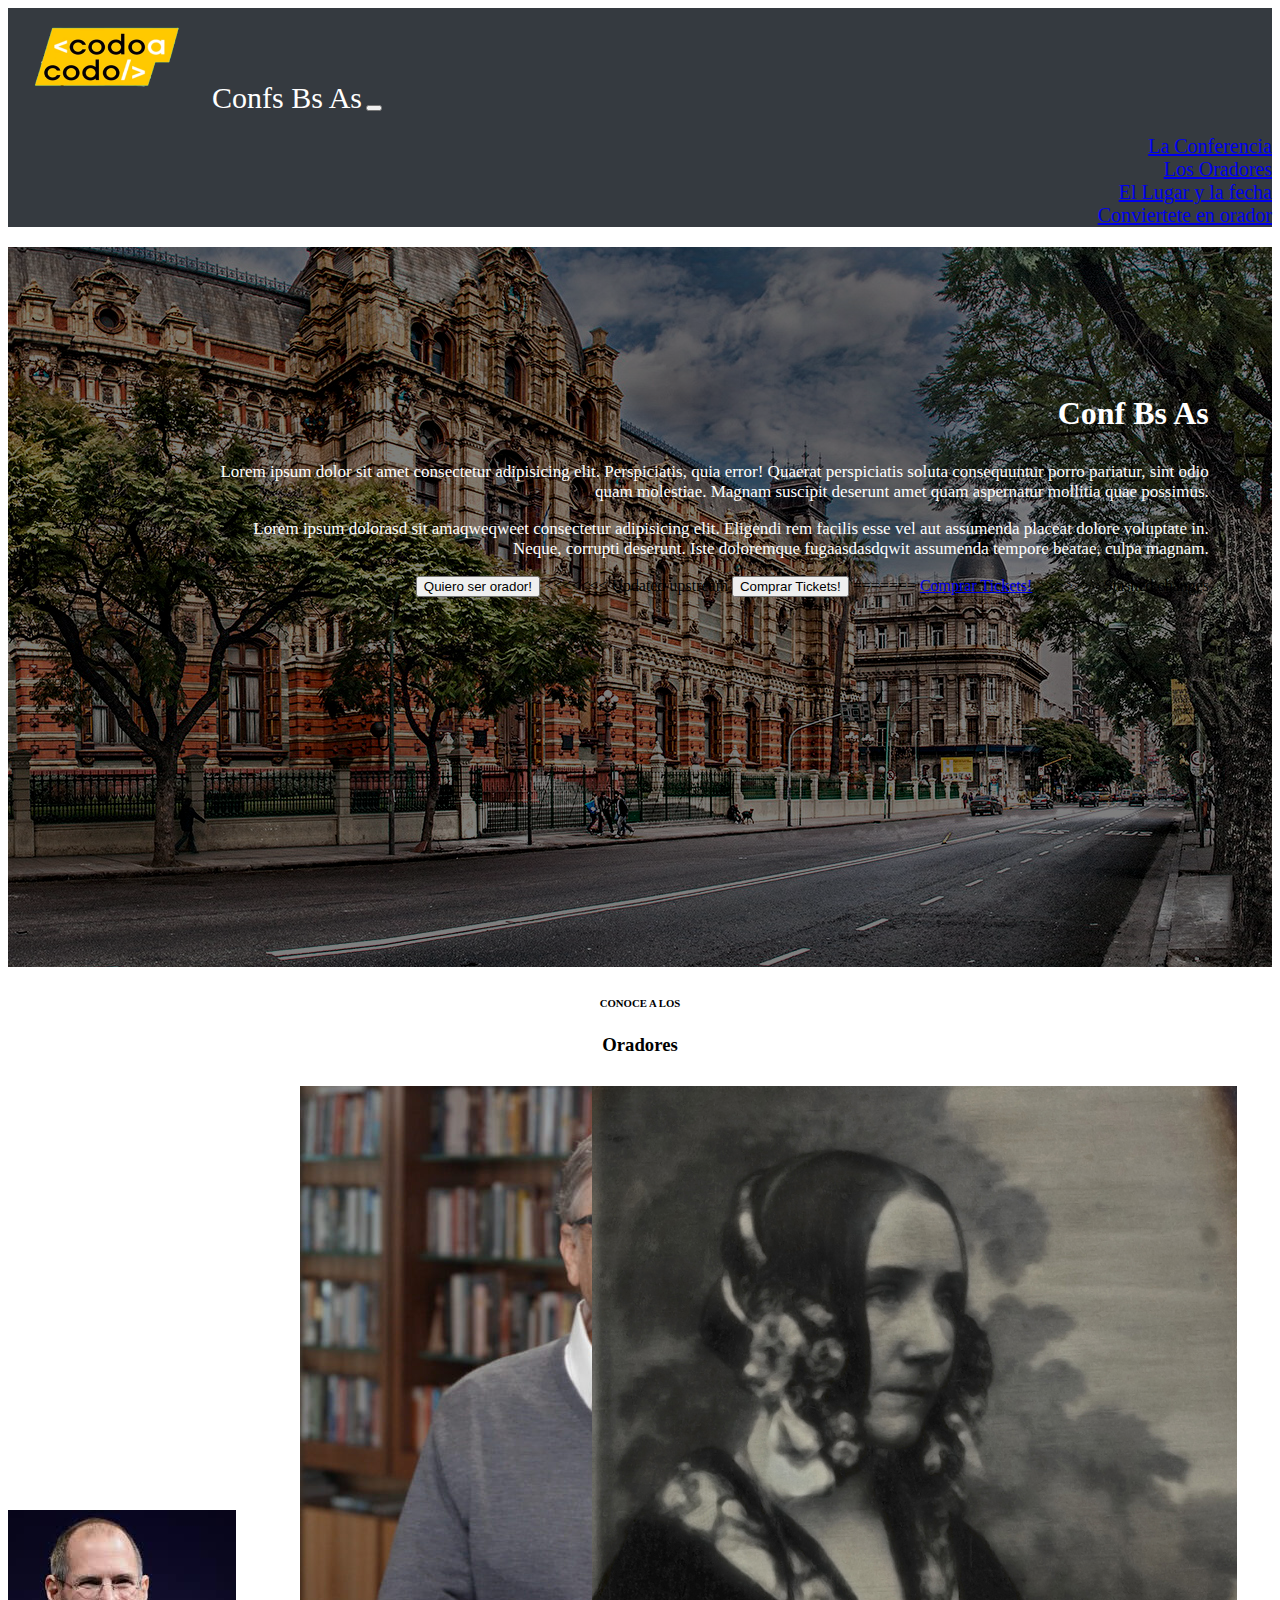
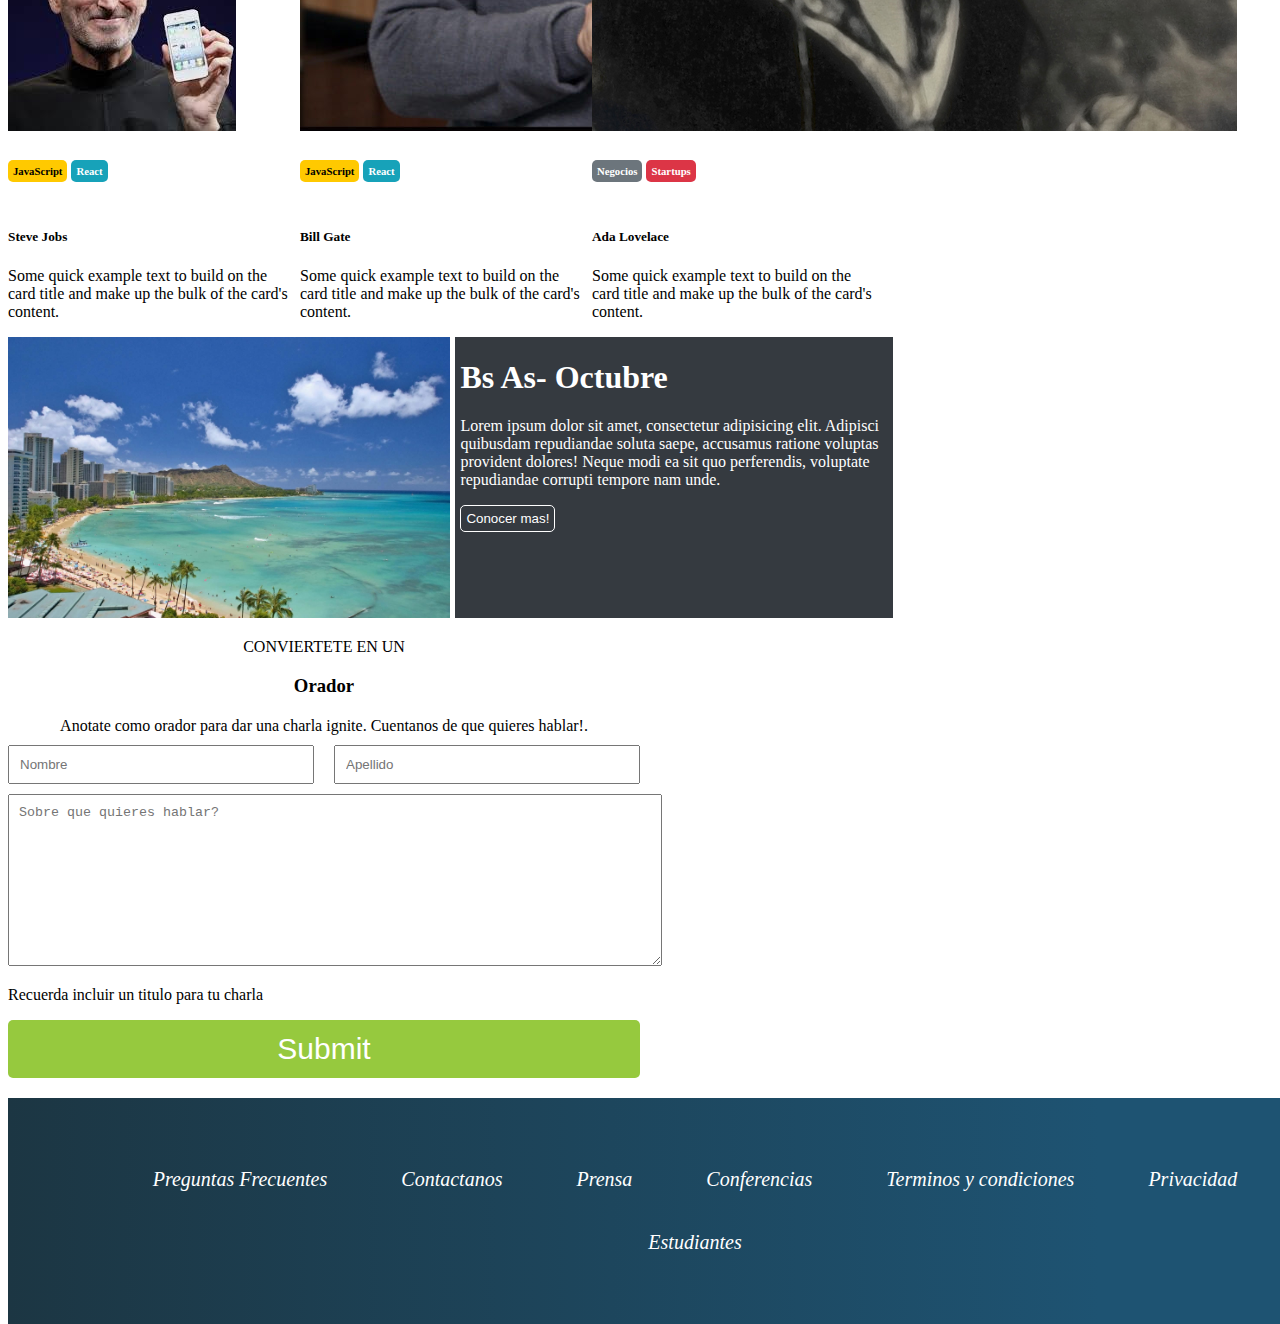
<file: index.html>
<!DOCTYPE html>
<html lang="en">
<head>
    <meta charset="UTF-8">
    <meta http-equiv="X-UA-Compatible" content="IE=edge">
    <meta name="viewport" content="width=device-width, initial-scale=1.0">
    <link href="https://cdn.jsdelivr.net/npm/bootstrap@5.0.2/dist/css/bootstrap.min.css" rel="stylesheet" integrity="sha384-EVSTQN3/azprG1Anm3QDgpJLIm9Nao0Yz1ztcQTwFspd3yD65VohhpuuCOmLASjC" crossorigin="anonymous">
    <link rel="stylesheet" href="estilos.css">
    <title>Document</title>
</head>
<body>
    <div>
        <!-- Header -->
        <div>
            <!-- navbar -->
            <nav class="navbar navbar-expand-sm navbar-dark sticky-top">
              <div class="container-fluid">
                <img src="Imagenes/codoacodo.png" alt="Logo codo a codo" width="200px" height="100px">
                <a class="navbar-brand links" href="#">Confs Bs As</a>
                <button class="navbar-toggler" type="button" id="btn-menu" data-bs-toggle="collapse" data-bs-target="#confs">
                  <span class="navbar-toggler-icon"></span>
                  
                </button>
                <div class="collapse navbar-collapse posicion" id="confs">
                  
                   <ul class="navbar-nav posicion">
                    
                    <li class="nav-item">
                    <a class="nav-link "href="#">La Conferencia</a>
                  </li>
                  <li class="nav-item">
                    <a class="nav-link" href="#">Los Oradores</a>
                  </li>
                  <li class="nav-item">
                    <a class="nav-link" href="#">El Lugar y la fecha</a>
                  </li>
                  <li class="nav-item">
                    <a class="nav-link" href="#">Conviertete en orador</a>
                  </li>
                  </ul> 
                  
                </div>
              </div>
            </nav>

        </div>
        <!-- Banner -->
         <header>
            <div class="container-fluid container1 banner">
              <div class="informacion">
                <div class="fondo">
                  <h1>
                    Conf Bs As
                  </h1>
                  <p class="descripcion">Lorem ipsum dolor sit amet consectetur adipisicing elit. Perspiciatis, quia error! Quaerat perspiciatis soluta consequuntur porro pariatur, sint odio quam molestiae. Magnam suscipit deserunt amet quam aspernatur mollitia quae possimus.</p>
                  <p class="color">Lorem ipsum dolorasd sit amaqweqweet consectetur adipisicing elit. Eligendi rem facilis esse vel aut assumenda placeat dolore voluptate in. Neque, corrupti deserunt. Iste doloremque fugaasdasdqwit assumenda tempore beatae, culpa magnam.</p>
                  <div class="botones"></div>
                  <button type="button" class="btn btn-outline-light">Quiero ser orador!</button>
<<<<<<< Updated upstream
                  <button type="button" class="btn btn-success">Comprar Tickets!</button>
=======
                  <a href="ticket.html" button type="button" class="btn btn-success">Comprar Tickets!</a>
>>>>>>> Stashed changes

              </div>

            </div>

            </div>
         </header>
        
        <!-- Cards-->
        <div class="container-fluid">
          <div>
            <h6 class="orador espacio1">CONOCE A LOS</h6>
            <h3 class="orador espacio2">Oradores</h3>
            </div>

            <div class="d-flex justify-content-evenly">
          <!-- Card 1 -->
          
          <div class="card centro d-flex justify-content-around" style="width: 18rem;">
            <img src="Imagenes/steve.jpg" class="card-img-top" alt="...">
            <div class="card-body">
              <h6 class="etiqueta javascript" href="#">JavaScript</h6>
              <h6 class="etiqueta react" >React</h6>
              <h5 class="card-title">Steve Jobs</h5>
              <p class="card-text">Some quick example text to build on the card title and make up the bulk of the card's content.</p>
              
            </div>
          </div>
          

          <!-- Card 2 -->
          
          <div class="card centro d-flex justify-content-around" style="width: 18rem;">
            <img src="Imagenes/bill.jpg" class="card-img-top" alt="...">
            <div class="card-body">
              <h6 class="etiqueta javascript" >JavaScript</h6>
              <h6 class="etiqueta react" >React</h6>
              <h5 class="card-title">Bill Gate</h5>
              <p class="card-text">Some quick example text to build on the card title and make up the bulk of the card's content.</p>
              
            </div>
          </div>
        

          <!-- Card 3 -->
          
          <div class="card centro" style="width: 18rem;">
            <img src="Imagenes/ada.jpeg" class="card-img-top" alt="...">
            <div class="card-body">
              <h6 class="etiqueta negocios" >Negocios</h6>
              <h6 class="etiqueta startups" >Startups</h6>
              <h5 class="card-title">Ada Lovelace</h5>
              <p class="card-text">Some quick example text to build on the card title and make up the bulk of the card's content.</p>
              
            </div>
          </div>
        </div>
      </div>
        


        </div>
        <!-- Imagen -->
        <div class="container-fluid imagenfondo">
          
          <img class="imgaside" src="Imagenes/honolulu.jpg" alt="">
          <aside>
            <H1 class="asidetext">Bs As- Octubre</H1> 
            <p class="asidetext">Lorem ipsum dolor sit amet, consectetur adipisicing elit. Adipisci quibusdam repudiandae soluta saepe, accusamus ratione voluptas provident dolores! Neque modi ea sit quo perferendis, voluptate repudiandae corrupti tempore nam unde.</p>
            <button class="boton">Conocer mas!</button>
          </aside>
         
          


        </div>
        <!-- Formulario -->
        <div class="container-fluid formulario"> 
          <div class="formtitle">
            <p>CONVIERTETE EN UN</p>
            <h3>Orador</h3>
          </div>

          
          <div class="container-fluid">
            <form class="formtitle" action="" target="_blank" >Anotate como orador para dar una charla ignite. Cuentanos de que quieres hablar!.</form>
            <div class="formu">
            <input type="text" size="15" class="formname bordes" placeholder="Nombre">
            <input type="text" size="15" class="formsurname bordes" placeholder="Apellido">
            </div>
            
            
            <textarea name="" class="bordes" cols="120" rows="10" placeholder="Sobre que quieres hablar?" ></textarea>
            <br>
            <p>Recuerda incluir un titulo para tu charla</p>
            
            <input class="enviar bordes" type="submit">
          </div>


        </div>
        <!-- Footer -->
        <footer>
          <address>
        <div class="degradado">
          <div class="box">
          <ul class="deco">
            <li>
              <a class="col" href="#">Preguntas Frecuentes</a>
            </li>
          </ul>
        </div>
        
        <div class="box">
        <ul class="deco">
            <li>
              <a class="col" href="#">Contactanos</a>
            </li>
          </ul>
        </div>

        <div class="box">
          <ul class="deco">
              <li>
                <a class="col" href="#">Prensa</a>
              </li>
            </ul>
          </div>

          <div class="box">
            <ul class="deco">
                <li>
                  <a class="col" href="#">Conferencias</a>
                </li>
              </ul>
            </div>

            <div class="box">
              <ul class="deco">
                <li>
                  <a class="col" href="#">Terminos y condiciones</a>
                </li>
              </ul>
            </div>

            <div class="box">
              <ul class="deco">
                <li>
                  <a class="col" href="#">Privacidad</a>
                </li>
              </ul>
            </div>

            <div class="box">
              <ul class="deco">
                <li>
                  <a class="col" href="#">Estudiantes</a>
                </li>
              </ul>
            </div>
            
        </div>
        </div>
        <!-- Footer -->
    </div>
  </address>
  </footer>
</body>
<script src="https://cdn.jsdelivr.net/npm/bootstrap@5.0.2/dist/js/bootstrap.bundle.min.js" integrity="sha384-MrcW6ZMFYlzcLA8Nl+NtUVF0sA7MsXsP1UyJoMp4YLEuNSfAP+JcXn/tWtIaxVXM" crossorigin="anonymous"></script>
</html>
</file>
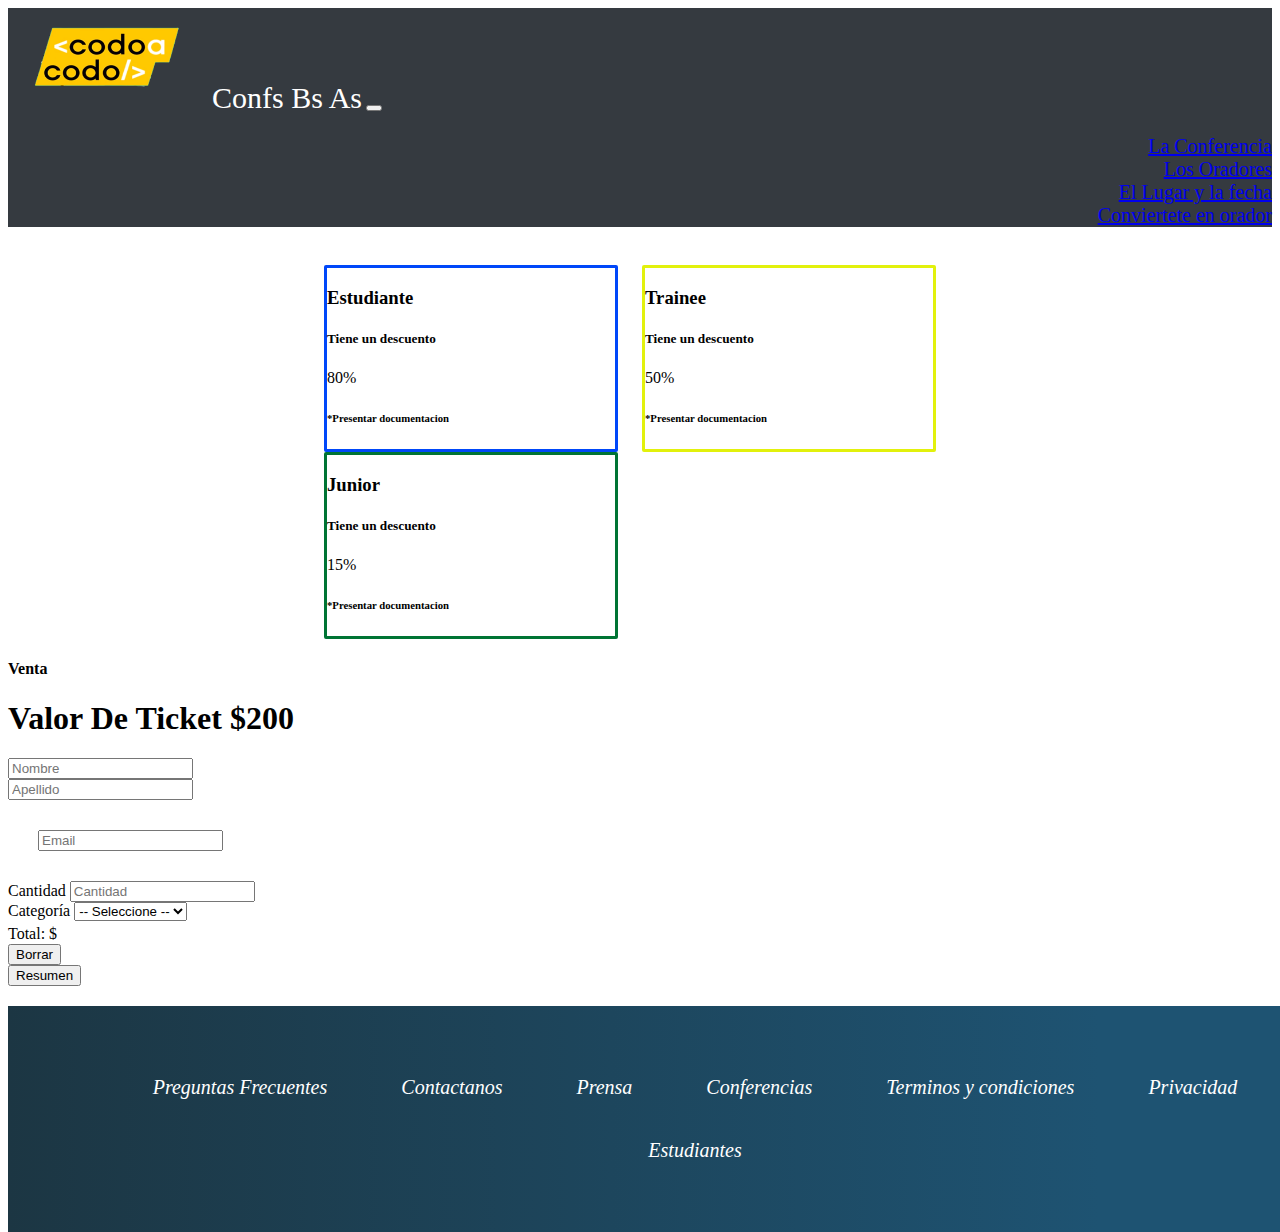
<file: ticket.html>
<!DOCTYPE html>
<html lang="en">
<head>
    <meta charset="UTF-8">
    <meta http-equiv="X-UA-Compatible" content="IE=edge">
    <meta name="viewport" content="width=device-width, initial-scale=1.0">
    <link href="https://cdn.jsdelivr.net/npm/bootstrap@5.0.2/dist/css/bootstrap.min.css" rel="stylesheet" integrity="sha384-EVSTQN3/azprG1Anm3QDgpJLIm9Nao0Yz1ztcQTwFspd3yD65VohhpuuCOmLASjC" crossorigin="anonymous">
    <link rel="stylesheet" href="estilos.css">
    <title>Document</title>
</head>
<body>
    <div>
        <!-- Header -->
        <div>
            <!-- navbar -->
            <nav class="navbar navbar-expand-sm navbar-dark sticky-top">
              <div class="container-fluid">
                <img src="Imagenes/codoacodo.png" alt="Logo codo a codo" width="200px" height="100px">
                <a class="navbar-brand links" href="#">Confs Bs As</a>
                <button class="navbar-toggler" type="button" id="btn-menu" data-bs-toggle="collapse" data-bs-target="#confs">
                  <span class="navbar-toggler-icon"></span>
                  
                </button>
                <div class="collapse navbar-collapse posicion" id="confs">
                  
                   <ul class="navbar-nav posicion">
                    
                    <li class="nav-item">
                    <a class="nav-link "href="index.html">La Conferencia</a>
                  </li>
                  <li class="nav-item">
                    <a class="nav-link" href="#">Los Oradores</a>
                  </li>
                  <li class="nav-item">
                    <a class="nav-link" href="#">El Lugar y la fecha</a>
                  </li>
                  <li class="nav-item">
                    <a class="nav-link" href="#">Conviertete en orador</a>
                  </li>
                  </ul> 
                  
                </div>
              </div>
            </nav>

        </div>
        <!-- Banner -->
         
         <!-- Cards descuentos -->
         <div class="container-md pos2">
            <div class="row gx-3">
            <div class="card centro d-flex justify-content-around espacio bordercolor" style="width: 18rem;">
                <div class="card-body text-center">
                  <h3 class="card-title hov1">Estudiante</h3>
                  <h5 class="card-subtitle mb-2">Tiene un descuento</h5>
                  <p class="card-text">80%</p>
                  <h6 class="card-subtitle mb-2 text-muted">*Presentar documentacion</h6>
                </div>
              </div>
              <div class="card centro d-flex justify-content-around espacio bordercolor2" style="width: 18rem;">
                <div class="card-body text-center ">
                  <h3 class="card-title">Trainee</h3>
                  <h5 class="card-subtitle mb-2">Tiene un descuento</h5>
                  <p class="card-text">50%</p>
                  <h6 class="card-subtitle mb-2 text-muted">*Presentar documentacion</h6>
                  
                </div>
              </div>
              <div class="card centro d-flex justify-content-around espacio bordercolor3" style="width: 18rem;">
                <div class="card-body text-center">
                  <h3 class="card-title p">Junior</h3>
                  <h5 class="card-subtitle mb-2 ">Tiene un descuento</h5>
                  <p class="card-text">15%</p>
                  <h6 class="card-subtitle mb-2 text-muted">*Presentar documentacion</h6>
                </div>
              </div>
            </div>


         </div>
         <div class="container-sm mt-4 mb-4">
          <div class="row">

          
            <h4 class="text-">Venta</h4>
            <h1 class="venta">Valor De Ticket $200</h1>  
         </div>
        </div>
        

        <div class="container-md">

        <form action="">
          <div class="row gx-2">
              <div class="col-md mb-4">
                  <input type="text" class="form-control" placeholder="Nombre" aria-label="Nombre">
              </div>
              <div class="col-md mb-4">
                  <input type="text" class="form-control" placeholder="Apellido" aria-label="Apellido">
              </div>
          </div>
          <div class="row">
              <div class="col mb-4">
                  <input type="email" class="form-control w-100"  placeholder="Email" aria-label="Email" >
              </div>
          </div>
          <div class="row gx-2">
              <div class="col-md mb-4">
                  <label for="cantidadTickets" class="form-label">Cantidad</label>
                  <input type="number" class="form-control" placeholder="Cantidad" aria-label="Cantidad" id="cantidadTickets" min="1">
              </div>
              <div class="col-md mb-4">
                  <label for="categoriaSelect" class="form-label">Categoría</label>
                  <select class="form-select" aria-label="Categoría" id="categoriaSelect">
                      <option value="" selected>-- Seleccione --</option>
                      <option value="0">Ninguna</option>
                      <option value="1">Estudiante</option>
                      <option value="2">Trainee</option>
                      <option value="3">Junior</option>
                  </select>
              </div>
          </div>
          <div class="alert alert-success mt-2 mb-4" role="alert">
              Total: $ <span id="montoTotal" class="align-middle"></span>
          </div>
          <div class="row gx-2">
              <div class="col-md mb-3">
                  <button type="reset" class="w-100 btn btn-lg btn-form bg-dark text-light" id="Borrar">Borrar</button>
              </div>
              <div class="col-md mb-3">
                  <button type="button" class="w-100 btn btn-lg btn-form bg-primary text-light" id="Resumen">Resumen</button>
              </div>
          </div>
      </form>
    </div>

          <!-- Footer -->
          <footer>
            <address>
          <div class="degradado">
            <div class="box">
            <ul class="deco">
              <li>
                <a class="col" href="#">Preguntas Frecuentes</a>
              </li>
            </ul>
          </div>
          
          <div class="box">
          <ul class="deco">
              <li>
                <a class="col" href="#">Contactanos</a>
              </li>
            </ul>
          </div>
  
          <div class="box">
            <ul class="deco">
                <li>
                  <a class="col" href="#">Prensa</a>
                </li>
              </ul>
            </div>
  
            <div class="box">
              <ul class="deco">
                  <li>
                    <a class="col" href="#">Conferencias</a>
                  </li>
                </ul>
              </div>
  
              <div class="box">
                <ul class="deco">
                  <li>
                    <a class="col" href="#">Terminos y condiciones</a>
                  </li>
                </ul>
              </div>
  
              <div class="box">
                <ul class="deco">
                  <li>
                    <a class="col" href="#">Privacidad</a>
                  </li>
                </ul>
              </div>
  
              <div class="box">
                <ul class="deco">
                  <li>
                    <a class="col" href="#">Estudiantes</a>
                  </li>
                </ul>
              </div>
              
          </div>
          </div>
          <!-- Footer -->
      </div>
    </address>
    </footer>
    

    <script src="ticket.js"></script>
</body>
</html>
</file>
<file: estilos.css>
body{
  position: relative;
  padding-bottom: 3em;
  min-height: 100vh;
}



.container{
  display: grid;
  gap: 1rem;
  grid-auto-rows: 22rem;
  grid-template-columns: repeat(auto-fill, minmax(15rem, 1fr));
}








.navbar{
  background-color: rgb(53, 58, 64);
}

.links{
  text-decoration: none;
  color: #ffffff;
  font-size: 30px;
}

.posicion{
  color: #ffffff;
  
  justify-items: end;
  list-style-type: none;
  font-size: 20px;
  margin-left: auto;
  
}





.banner{
  
  height: 50%;
  border: 1px;
}
/* Propiedades de la imagen de fondo en el banner */
.container1{
  display: flex;
  max-width: 100%;
  height: 80vh;
  
  background-image: linear-gradient(rgba(0, 0, 0, 0.5), rgba(0, 0, 0, 0.5)), url(Imagenes/ba1.jpg);
  
  
  background-position: 100% 70%;
  background-color: black;
}


h1{
  color: #ffffff;
}

/* Propiedades de la caja con el texto */
.informacion{
  max-width: 1000px;
  
  padding-top: 10%;
  padding-right: 5%;
  margin-left: auto;
  text-align: right;
  justify-content: left;
  height: 100%;
  display: flex;
}



.color{
  font-size: 17px;
  color: #ffffff;
  
  
  
}

.descripcion{
  font-size: 17px;
  color: #ffffff;
  margin-top: 3%;
}
/* titulos de la seccion Div "Cards" Presentacion de los oradores*/
.orador{
  text-align: center;
  
  
}

.espacio1{
  margin-top: 30px;
}

.espacio2{
  margin-bottom: 30px;
}

/* Cards de los distitos oradores */
.centro{
  
  display: inline-block;
  justify-content: center;
  
}

.etiqueta{
  display: inline-block;
  text-decoration: none;
  padding: 2px;
  
  
  
  
  font: bold;
  
  
}

/* Efecto de las etiquetas */
.javascript{
  background-color: rgb(255, 201, 0);
  padding: 5px;
  color: #000000;
  border-radius: 5px;
}

.react{
  background-color: rgb(23, 162, 185);
  color: #ffffff;
  padding: 5px;
  border-radius: 5px;
}

.negocios{
  background-color: rgb(108, 117, 124);
  color: #ffffff;
  padding: 5px;
  border-radius: 5px;

}

.startups{
  background-color: rgb(220, 53, 70);
  color: #ffffff;
  padding: 5px;
  border-radius: 5px;
}

/* imagen y texto */

.imagenfondo{
  
  width: 70%;
  
  display: grid;
  grid-template-columns: 1fr 1fr;
  
  background-position: center;
  background-size: contain;
  
  
}


/* tamanio de la imagen */
.imgaside{
  width: 100%;
  

}

/* texto de la imagen */
aside{
  background-color: rgb(53 , 58, 64);
  color: #ffffff;
  margin-left: 5px;

}


/* texto del aside estilos */
.asidetext{
  margin-left: 5px;
}

/* propiedades de estilos del boton */
.boton{
  margin-left: 5px;
  background-color:  transparent;
  color:#ffffff;
  padding: 5px;
  border-radius: 5px;
  border-style: solid;
  border-width: 1px;
  border-color: #ffffff;
}


/* Formulario de inscripcion */

.formtitle{
  margin-top: 20px;
  text-align: center;
  justify-content: center;
  
}

.formulario{
  width: 50%;
  
}
/* Formulario nombre y apellido */
.formu{
  
  gap: 20px;
  padding-top: 10px;
  padding-bottom: 10px;
  display: grid;
  max-width: 100%;
  grid-template-columns: 1fr 1fr;
}
/* el padding del placeholder */



/* Bordes del formulario */
.bordes{
  
  padding: 10px;
}

/* area de descripcion */
textarea{
  
  width: 100%;
}

/* Propiedades del submit */

.enviar{
  width: 100%;
  background-color: rgb(150, 201, 62);
  border-color: transparent;
  border-radius: 5px;
  font-size: 30px;
  color: #ffffff;

}

/* footer */

.degradado{
  margin-top: 20px;
  /* Fondo degradado */
  background: #1c3643;
  background: linear-gradient(0deg,#1c3643 0%, #1e5372 80%);
  background: -webkit-linear-gradient(0deg,#1c3643 0%, #1e5372 80%);
  background: -moz-linear-gradient(0deg,#1c3643 0%, #1e5372 80%);
  /* footer */
  width: 100%;
  position: absolute;
  padding: 50px;
  
  text-align: center;
  
  
  
}

.box{
  display: inline-flex;
  
  

  
}

.col{
  color:#ffffff;
  text-decoration: none;
  padding: 30px;
  
}

.deco{
  
  list-style-type: none;
  font-size: 20px;
  
  color: #ffffff;
  padding-left: 10px;
  
<<<<<<< Updated upstream
=======
}

.tk{
  margin: 30px;
  
}

.espacio{
  margin-right: 20px;
  
}

.pos2{
  margin-left: 25%;
  margin-right: 25%;
  margin-top: 3%;
}



.bordercolor{
  border-color:#0047f9;
  border-style: solid;
  border-radius: 2px;

}

.bordercolor2{
  border-color:#e2f10c;
  border-style: solid;
  border-radius: 2px;

}

.bordercolor3{
  border-color:#007434;
  border-style: solid;
  border-radius: 2px;

}

.pos3{
  margin-top: 20px;
  margin-bottom: 20px;
}






.venta{
  color: #000000;
}
#montoTotal{
  font-size: 20px;
>>>>>>> Stashed changes
}
</file>
